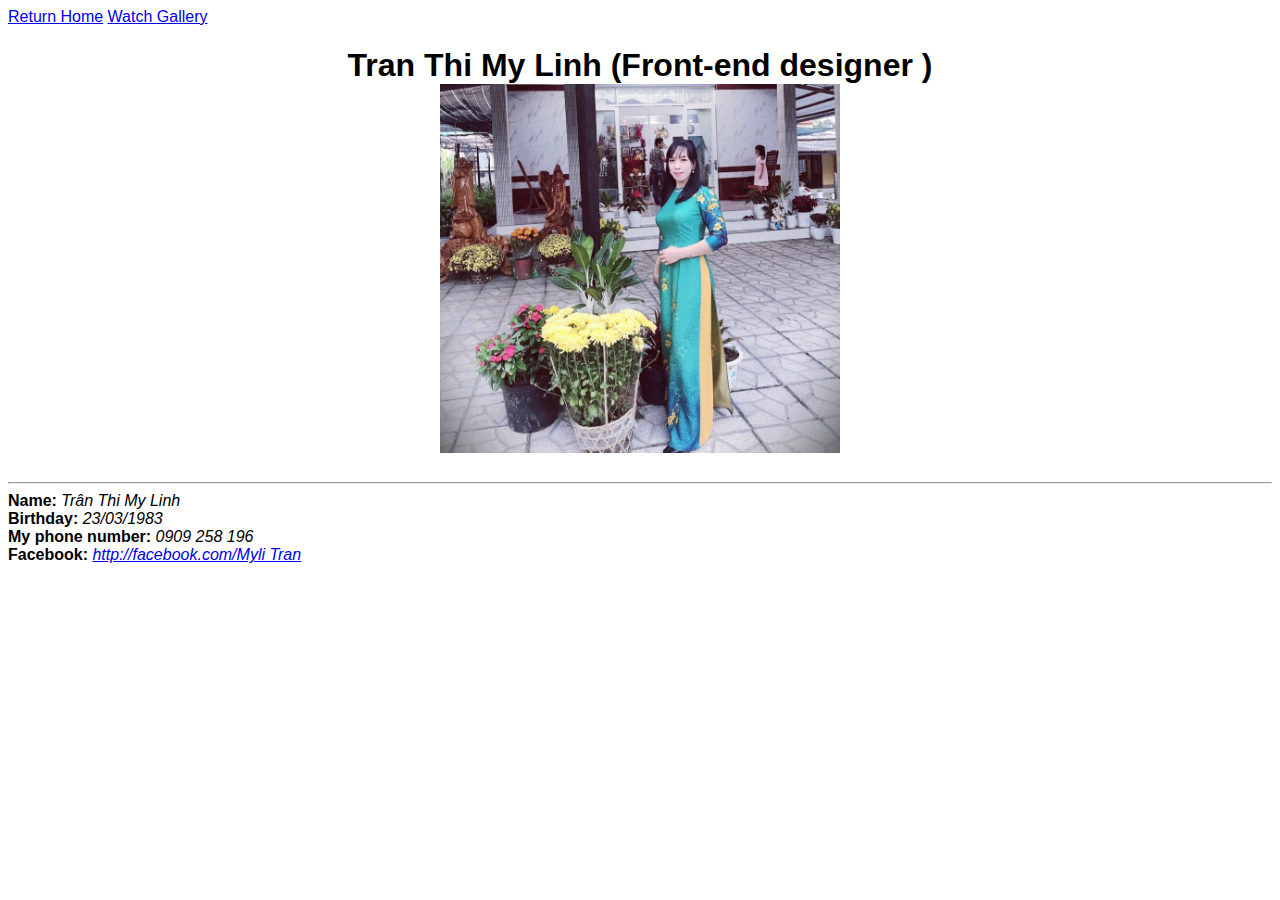
<file: index.html>
<!DOCTYPE html>
<html lang="en">

<head>
    <meta charset="UTF-8">
    <meta http-equiv="X-UA-Compatible" content="IE=edge">
    <meta name="viewport" content="width=device-width, initial-scale=1.0">
    <title>CURRICULUM VITAE OF TRAN THI MY LINH</title>
    <link rel="stylesheet" href="1.css">
</head>

<body>
    <a href="index.html">Return Home</a>
    <a href="gallery.html">Watch Gallery</a>
    <h1>Tran Thi My Linh (Front-end designer ) <br>
        <img src="image/z2450181396101_91585a793a52597e07653e108e360d29.jpg" alt="">
    </h1>

    <hr>
    <div class="information">
        <b>Name: </b> <i>Trân Thi My Linh</i> <br>
        <b>Birthday:</b> <i>23/03/1983 </i> <br>
        <b>My phone number:</b> <i>0909 258 196 </i> <br>
        <b>Facebook:</b> <i> <a href="http://facebook.com/Myli Tran">http://facebook.com/Myli Tran</a> </i> <br>
    </div>
</body>
</file>
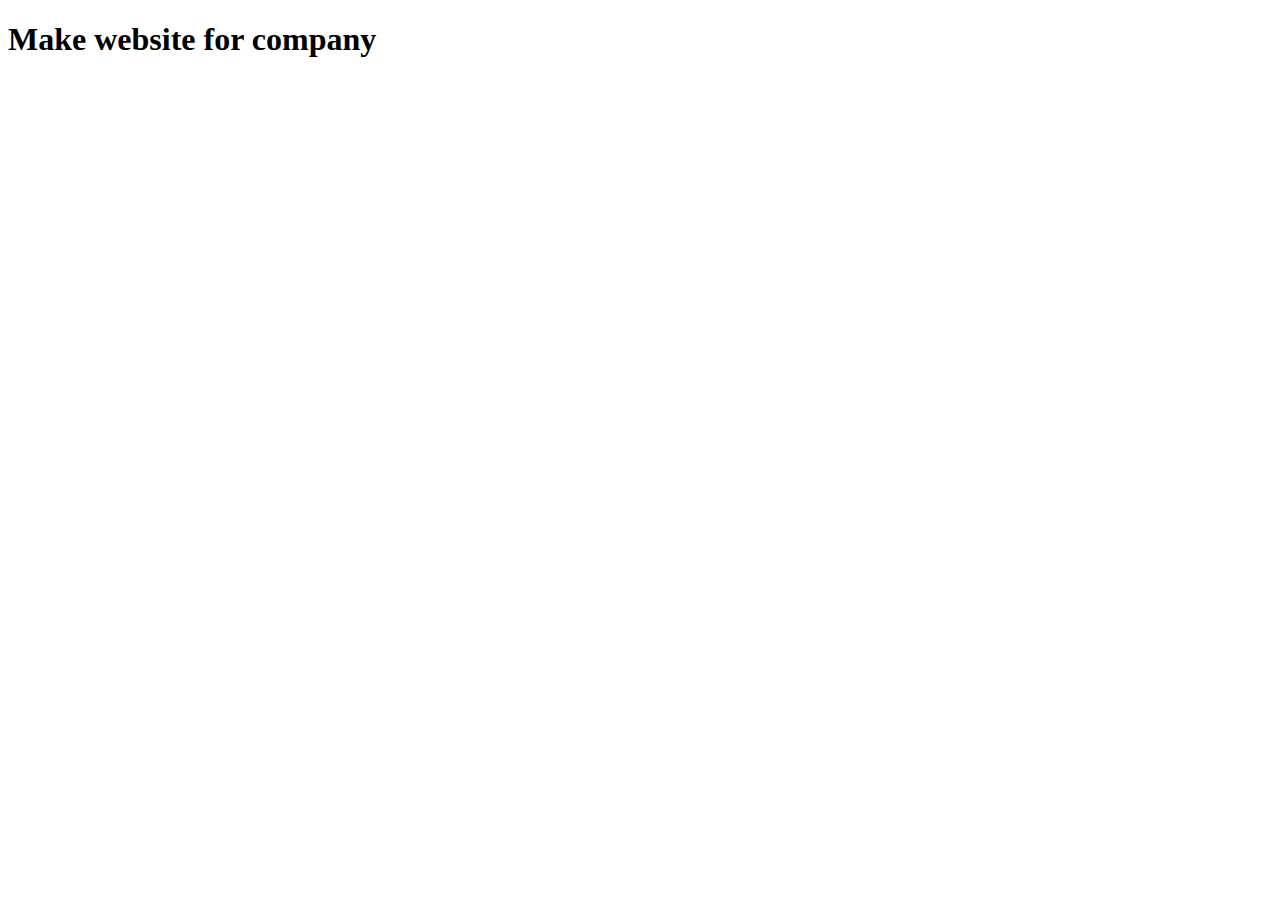
<file: web-company/index.html>
<!DOCTYPE html>
<html lang="en">

<head>
    <meta charset="UTF-8">
    <meta http-equiv="X-UA-Compatible" content="IE=edge">
    <meta name="viewport" content="width=device-width, initial-scale=1.0">
    <title>Make website for company</title>
</head>

<body>
    <h1>Make website for company</h1>
</body>

</html>
</file>
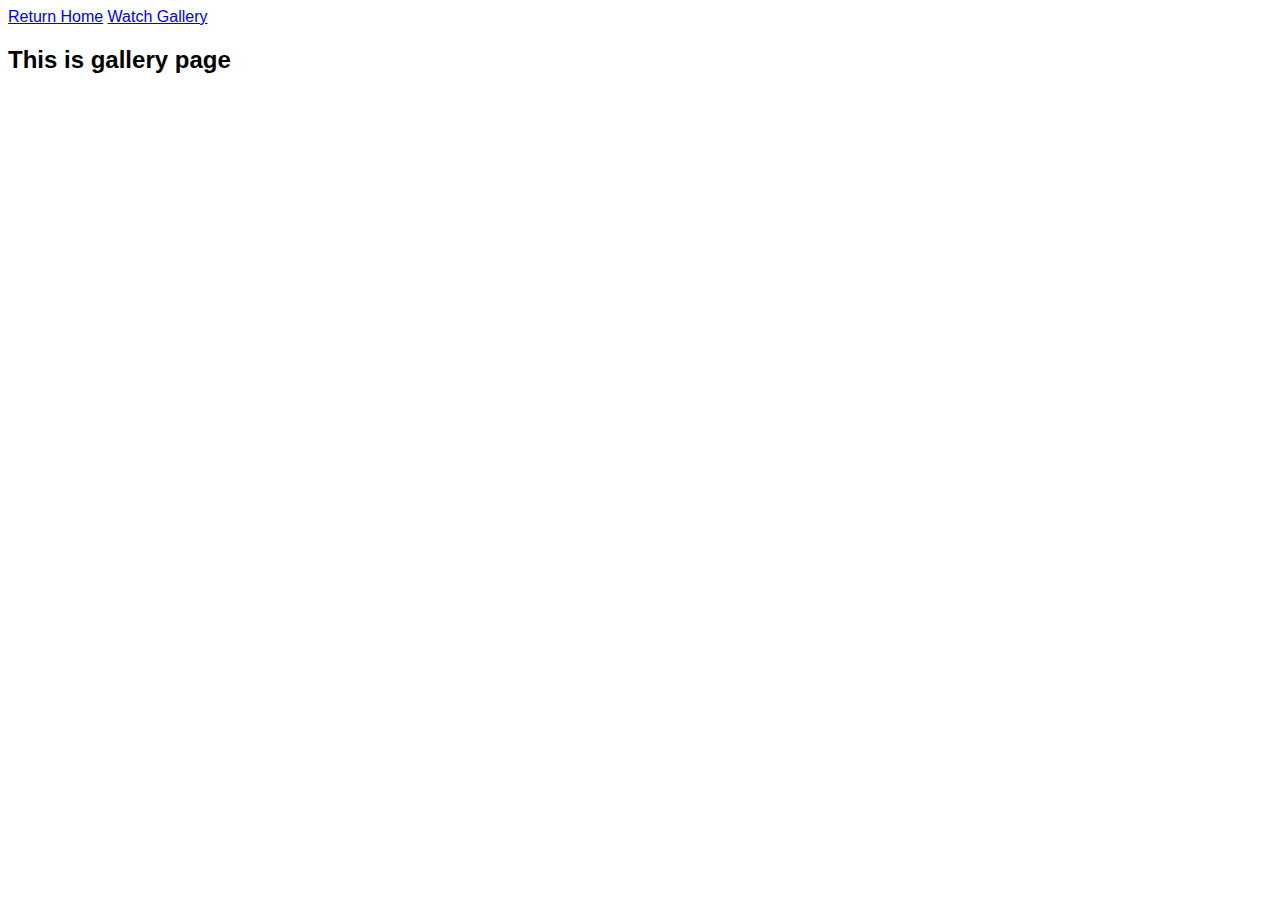
<file: gallery.html>
<!DOCTYPE html>
<html lang="en">

<head>
    <meta charset="UTF-8">
    <meta http-equiv="X-UA-Compatible" content="IE=edge">
    <meta name="viewport" content="width=device-width, initial-scale=1.0">
    <title>This is gallery</title>
    <link rel="stylesheet" href="1.css">
</head>

<body>
    <div class="menu">
        <a href="index.html">Return Home</a>
        <a href="gallery.html">Watch Gallery</a>
    </div>
    <h2>This is gallery page </h2>
</body>

</html>
</file>
<file: 1.css>
body {
    font-family: "Segoe UI", Tahoma, Geneva, Verdana, sans-serif;
}
h1 {
    text-align: center;
}
img {
    width: 400px;
}
</file>
